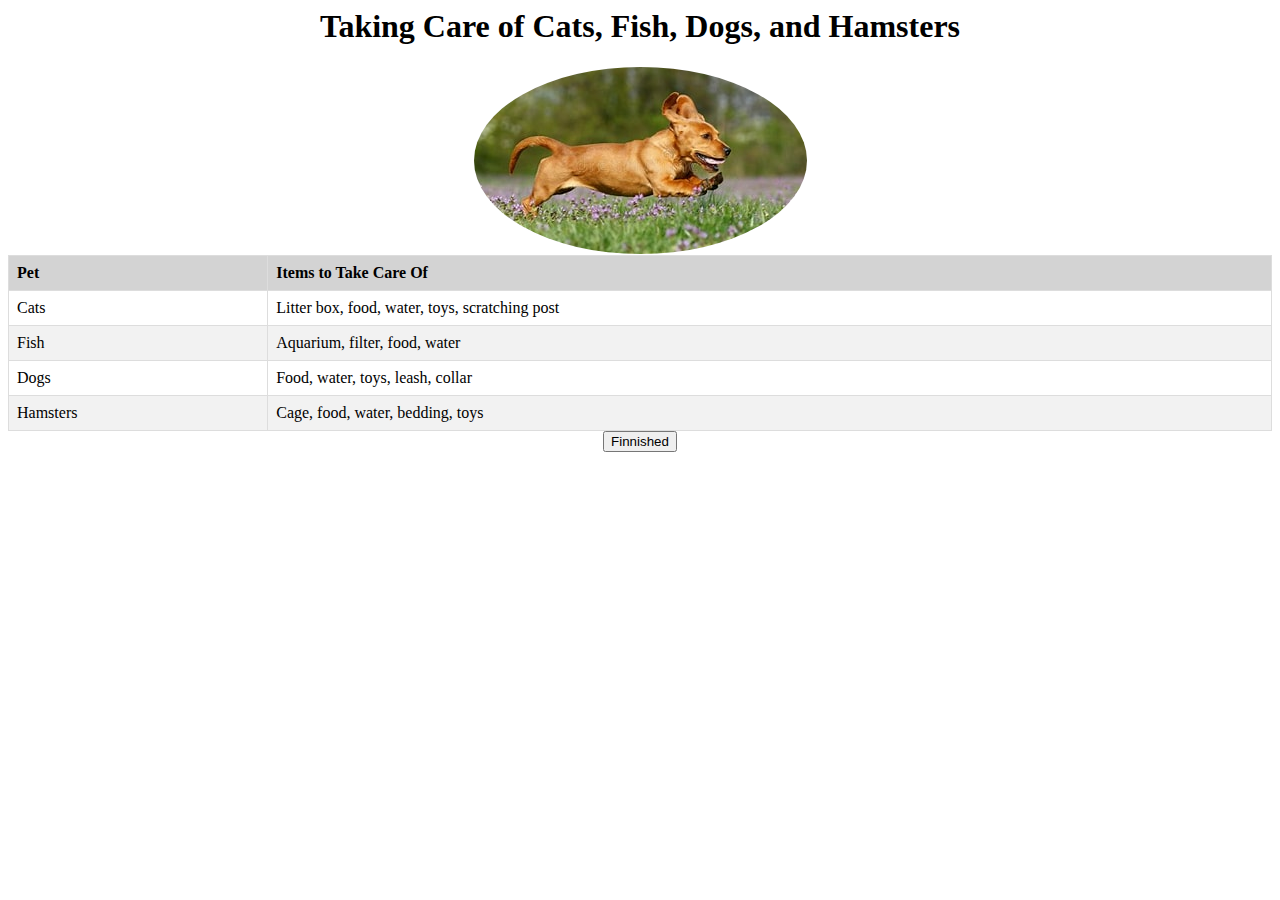
<file: care.html>
<html>
<head>
<title>Taking Care of Pets</title>
</head>
<body>
<h1>Taking Care of Cats, Fish, Dogs, and Hamsters</h1>
<img src="imagespet/dogrun.jpg" alt="Picture of a dog running" style="border: 1px solid white;" />
 <link rel="stylesheet" type="text/css" href= "care.css">
<table>
<thead>
<tr>
<th>Pet</th>
<th>Items to Take Care Of</th>
</tr>
</thead>
<tbody>
<tr>
<td>Cats</td>
<td>Litter box, food, water, toys, scratching post</td>
</tr>
<tr>
<td>Fish</td>
<td>Aquarium, filter, food, water</td>
</tr>
<tr>
<td>Dogs</td>
<td>Food, water, toys, leash, collar</td>
</tr>
<tr>
<td>Hamsters</td>
<td>Cage, food, water, bedding, toys</td>
</tr>
</tbody>
</table>
<a href="finnished.html"><button>Finnished</button></a>
</body>
</html>
</file>
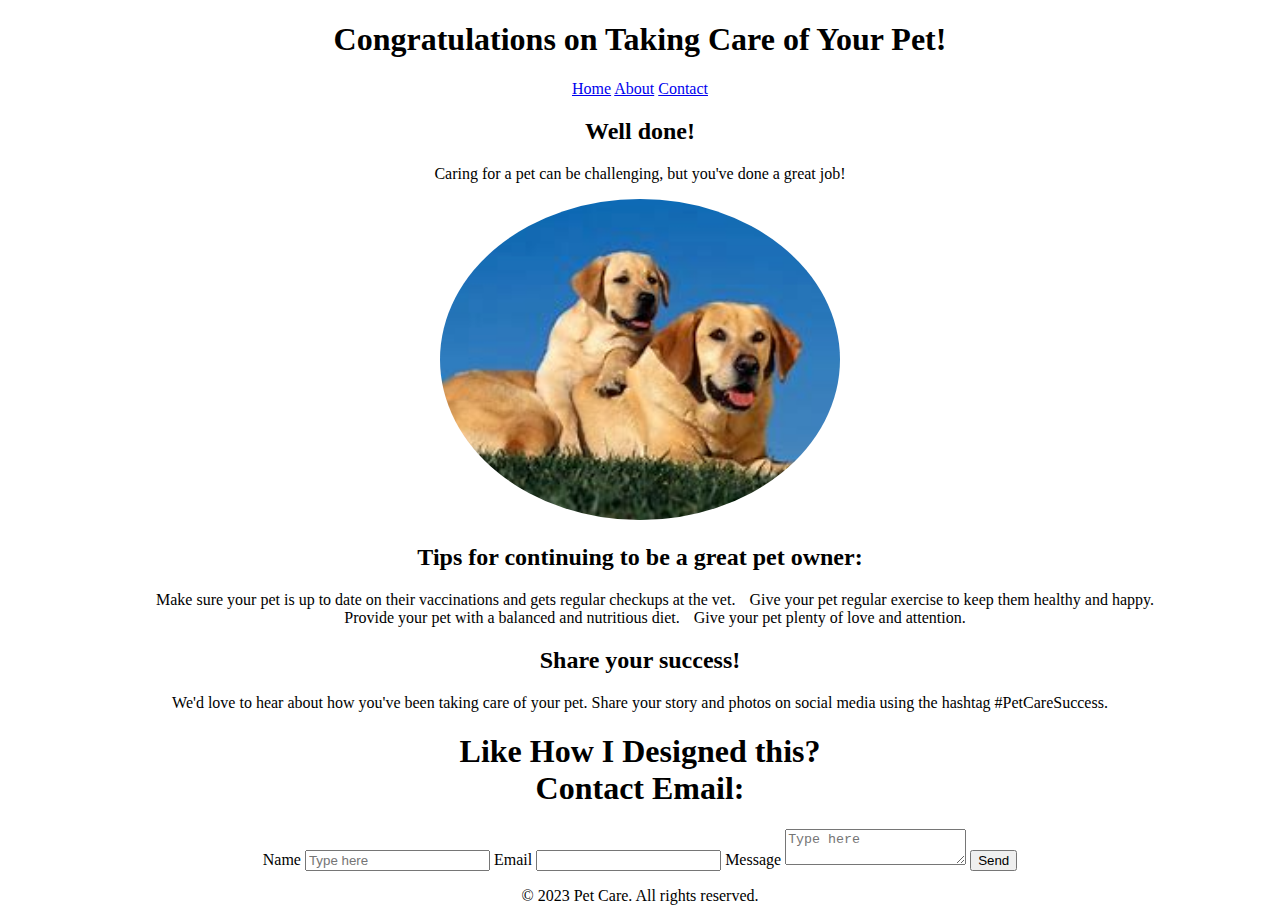
<file: finnished.html>
<!DOCTYPE html>
<html>
<head>
<title>Congratulations on Taking Care of Your Pet!</title>
<meta charset="UTF-8">
<meta name="viewport" content="width=device-width, initial-scale=1.0">
<link rel="stylesheet" href="style.css">
</head>
<body>
<header>
<h1>Congratulations on Taking Care of Your Pet!</h1>
<nav>
<a href="index.html">Home</a>
<a href="facts.html">About</a>
<a href="finnished.html">Contact</a>
</nav>
</header>

<main>
<section>
<h2>Well done!</h2>
<p>Caring for a pet can be challenging, but you've done a great job!</p>
<img src="imagespet/dogs.jpg" alt="dog" width="400">
</section>

<section>
<h2>Tips for continuing to be a great pet owner:</h2>
<ul>
<li>Make sure your pet is up to date on their vaccinations and gets regular checkups at the vet.</li>
<li>Give your pet regular exercise to keep them healthy and happy.</li>
<li>Provide your pet with a balanced and nutritious diet.</li>
<li>Give your pet plenty of love and attention.</li>
</ul>
</section>

<section>
<h2>Share your success!</h2>
<p>We'd love to hear about how you've been taking care of your pet. Share your story and photos on social media using the hashtag #PetCareSuccess.</p>
</section>
</main>


<h1>Like How I Designed this?  <br>
  Contact Email: <br>
      </h1>
 

      <form action="mailto: mansfieldimani20@gmail.com" method="post">
        <label>Name</label>
        <input type="text" name="name" placeholder="Type here" />
        <label>Email</label>
        <input type="email" name="email" placeholder="" />
        <label>Message</label>
        <textarea name="message" placeholder="Type here"></textarea>
        <button type="submit">Send</button>
        </form>
        
  





<footer>
<p>&copy; 2023 Pet Care. All rights reserved.</p>
</footer>
</body>
</html>
</file>
<file: care.css>
body {
    text-align: center;
    }
    .circle {
    border-radius: 50%;
    background-color: lightblue;
    display: inline-block;
    padding: 10px;
    margin-top: 20px;
    }
    img {
    border-radius: 50%;
    }
    hr {
    border-style: groove;
    margin-bottom: 30px;
    }
    ul {
    text-align: center;
    }
 
    li {
    text-align: center;
    display: inline-block;
    margin-right: 10px;
    list-style: position: inside;
 
    }
    
    table {
        border-collapse: collapse;
        width: 100%;
        text-align: center;
        }
        
        td, th {
        border: 1px solid #ddd;
        text-align: left;
        padding: 8px;
        
        }
        
        th {
        background-color: lightgray;
        color: black;
        }
        
        tr:nth-child(even) {
        background-color: #f2f2f2;
        }
</file>
<file: style.css>
body {
    text-align: center;
    }
    .circle {
    border-radius: 50%;
    background-color: lightblue;
    display: inline-block;
    padding: 10px;
    margin-top: 20px;
    }
    img {
    border-radius: 50%;
    }
    hr {
    border-style: groove;
    margin-bottom: 30px;
    }
    ul {
    text-align: center;
    }
 
    li {
    text-align: center;
    display: inline-block;
    margin-right: 10px;
    list-style: position: inside;
 
    }
    
    table {
        border-collapse: collapse;
        width: 100%;
        text-align: center;
        }
        
        td, th {
        border: 1px solid #ddd;
        text-align: left;
        padding: 8px;
        
        }
        
        th {
        background-color: #4CAF50;
        color: white;
        }
        
        tr:nth-child(even) {
        background-color: #f2f2f2;
        }
</file>
